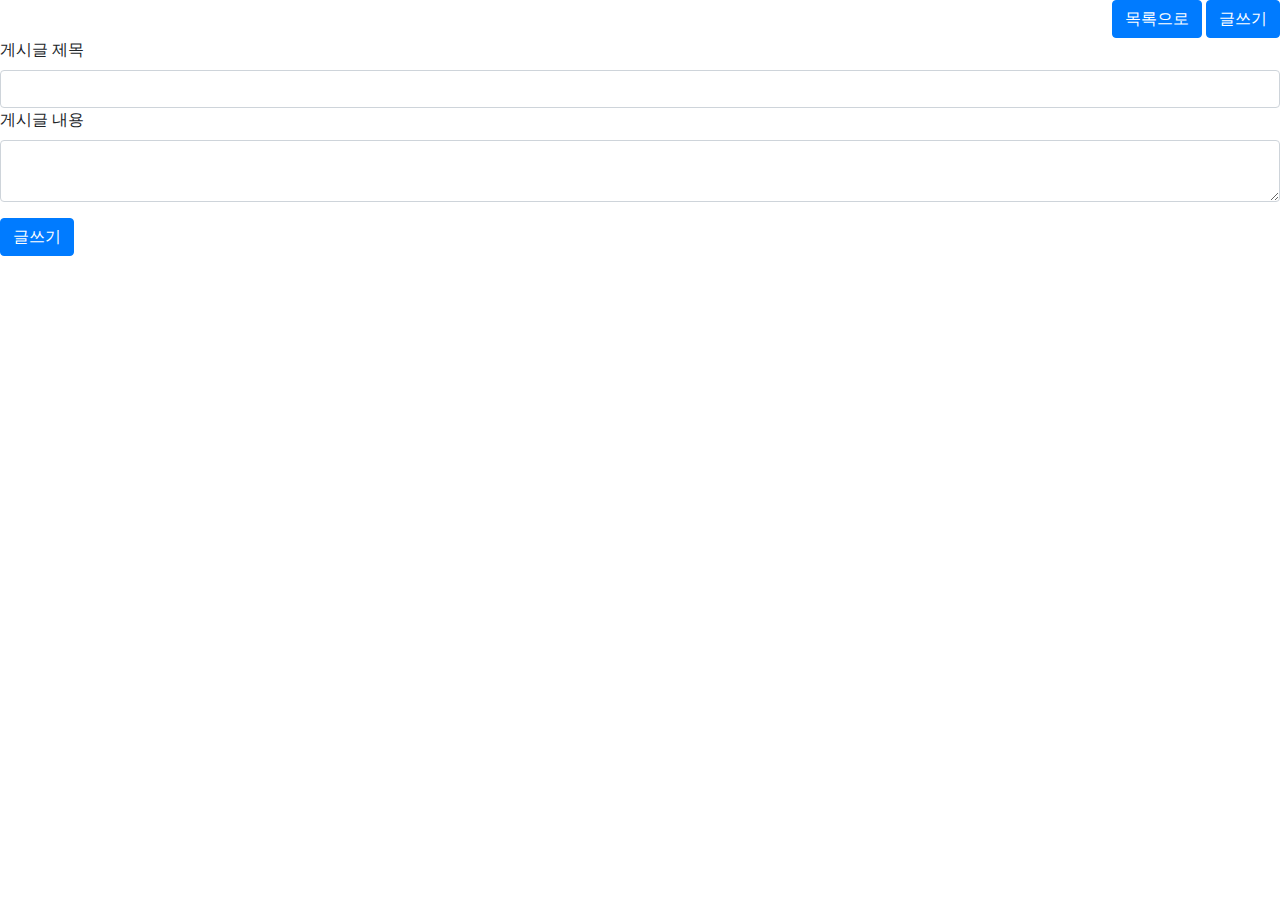
<file: src/main/resources/templates/posting.html>
<!DOCTYPE html>

<!--<html lang="en" xmlns="http://www.w3.org/1999/xhtml" xmlns:th="http://www.thymeleaf.org">-->
<head>
    <meta charset="UTF-8">
    <meta name="viewport" content="width=device-width, initial-scale=1.0">
    <!-- Bootstrap CSS -->
    <link rel="stylesheet" href="https://maxcdn.bootstrapcdn.com/bootstrap/4.0.0/css/bootstrap.min.css"
          integrity="sha384-Gn5384xqQ1aoWXA+058RXPxPg6fy4IWvTNh0E263XmFcJlSAwiGgFAW/dAiS6JXm"
          crossorigin="anonymous">
    <!-- JS -->
    <script src="https://ajax.googleapis.com/ajax/libs/jquery/3.5.1/jquery.min.js"></script>
    <script src="https://cdnjs.cloudflare.com/ajax/libs/popper.js/1.12.9/umd/popper.min.js"
            integrity="sha384-ApNbgh9B+Y1QKtv3Rn7W3mgPxhU9K/ScQsAP7hUibX39j7fakFPskvXusvfa0b4Q"
            crossorigin="anonymous"></script>

    <title>Spring Board</title>

    <script src="https://ajax.googleapis.com/ajax/libs/jquery/3.5.1/jquery.min.js"></script>
    <link href="https://fonts.googleapis.com/css2?family=Noto+Sans+KR:wght@500&display=swap" rel="stylesheet">

    <style>

    </style>


    <script>
        // 미리 작성된 영역 - 수정하지 않으셔도 됩니다.
        // 사용자가 내용을 올바르게 입력하였는지 확인합니다.


        function isValidContents(contents) {
            if (contents == '') {
                alert('내용을 입력해주세요');
                return false;
            }
            if (contents.trim().length > 140) {
                alert('공백 포함 140자 이하로 입력해주세요');
                return false;
            }
            return true;
        }


        // 게시글 생성
        function writePost() {

            // 1. 작성한 메모를 불러옵니다.

            let contents = $('#post-contents').val();
            let title = $('#post-title').val();

            // 2. 작성한 메모가 올바른지 isValidContents 함수를 통해 확인합니다.
            if (isValidContents(contents) == false) {
                return;
            }
            // // 3. genRandomName 함수를 통해 익명의 username을 만듭니다.
            // let username = $('#post-username').val();

            // 4. 전달할 data JSON으로 만듭니다.
            let data = { 'title': title, 'contents': contents};

            // 5. POST /api/posts 에 data를 전달합니다.
            $.ajax({
                type: "POST",
                url: "/posting",
                contentType: "application/json",
                data: JSON.stringify(data),
                success: function (response) {
                    alert('메시지가 성공적으로 작성되었습니다.');
                    window.location.reload();
                    window.location.href = '/';
                }
            });
        }

    </script>
</head>

<body>
<!--<div class="background-header">-->

<!--</div>-->
<div class="background-body">

</div>
<div class="wrap">
    <div id="buttons" align="right">
        <!--   style = "display : none"     -->
        <button onclick = "location.href = '/'" id="btn-post-box" type="button" class="btn btn-primary" >목록으로
        </button>
        <!--글쓰기 버튼-->
        <!--   style = "display : none"     -->
        <button onclick = "location.href = '/posting'" id="btn-post-box" type="button" class="btn btn-primary" >글쓰기
        </button>
        <!--    로그아웃 버튼-->
        <!--        <button onclick="openClose()" id="btn-logout" type="button" class="btn btn-primary">로그아웃-->
        <!--        </button>-->
<!--        <div   th:if="${#authorization.expr('isAuthenticated()')}">-->
<!--            <form id="my_form" method="post" action="/user/logout">-->
<!--                <button class="btn btn-primary" href="javascript:{}" onclick="document.getElementById('my_form').submit();">로그아웃</button>-->
<!--            </form>-->
<!--        </div>-->
<!--        &lt;!&ndash;    로그인 버튼&ndash;&gt;-->
<!--        &lt;!&ndash;/*@thymesVar id="#authorization" type=""*/&ndash;&gt;-->
<!--        <div th:unless="${#authorization.expr('isAuthenticated()')}" >-->
<!--            <button  onclick="location.href = '/user/login'" th:href = "@{/user/login}" id="btn-login" type="button" class="btn btn-primary">로그인-->
<!--            </button>-->
<!--        </div>-->


    </div>

    <!-- 글쓰기 포스트 박스-->
    <div id="post-box" class="form-post">
        <div>
<!--            <div class="form-group">-->
<!--                <label for="post-username">작성자명</label>-->
<!--                <input id="post-username" class="form-control" placeholder="">-->
<!--            </div>-->
<!--            <div class="form-group">-->

                <label for="post-title">게시글 제목</label>
                <input id="post-title" class="form-control" placeholder="">
            </div>
            <div class="form-group">
                <label for="post-contents">게시글 내용</label>
                <textarea id="post-contents" class="form-control" rows="2"></textarea>
            </div>
            <button type="button" class="btn btn-primary" onclick="writePost()">글쓰기</button>
        </div>
    </div>


</div>
</body>

</html>
</file>
